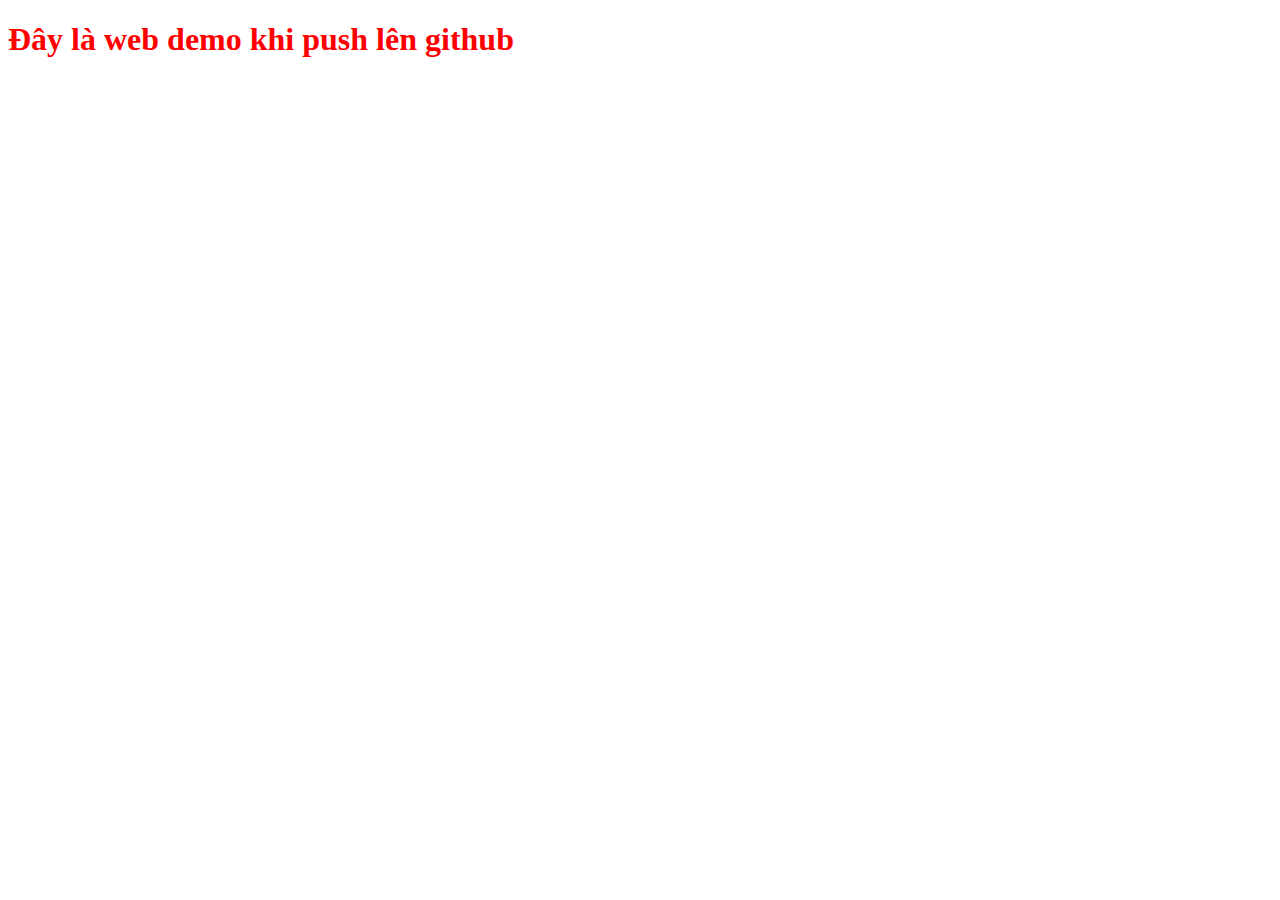
<file: web1/index.html>
<!DOCTYPE html>
<html lang="en">
<head>
    <meta charset="UTF-8">
    <meta http-equiv="X-UA-Compatible" content="IE=edge">
    <meta name="viewport" content="width=device-width, initial-scale=1.0">
    <title>Web1</title>
    <link rel="stylesheet" href="./assets/style.css">
</head>
<body>
    <h1>Đây là web demo khi push lên github</h1>
</body>
</html>
</file>
<file: web1/assets/style.css>
h1 {
    color: red;
}
</file>
